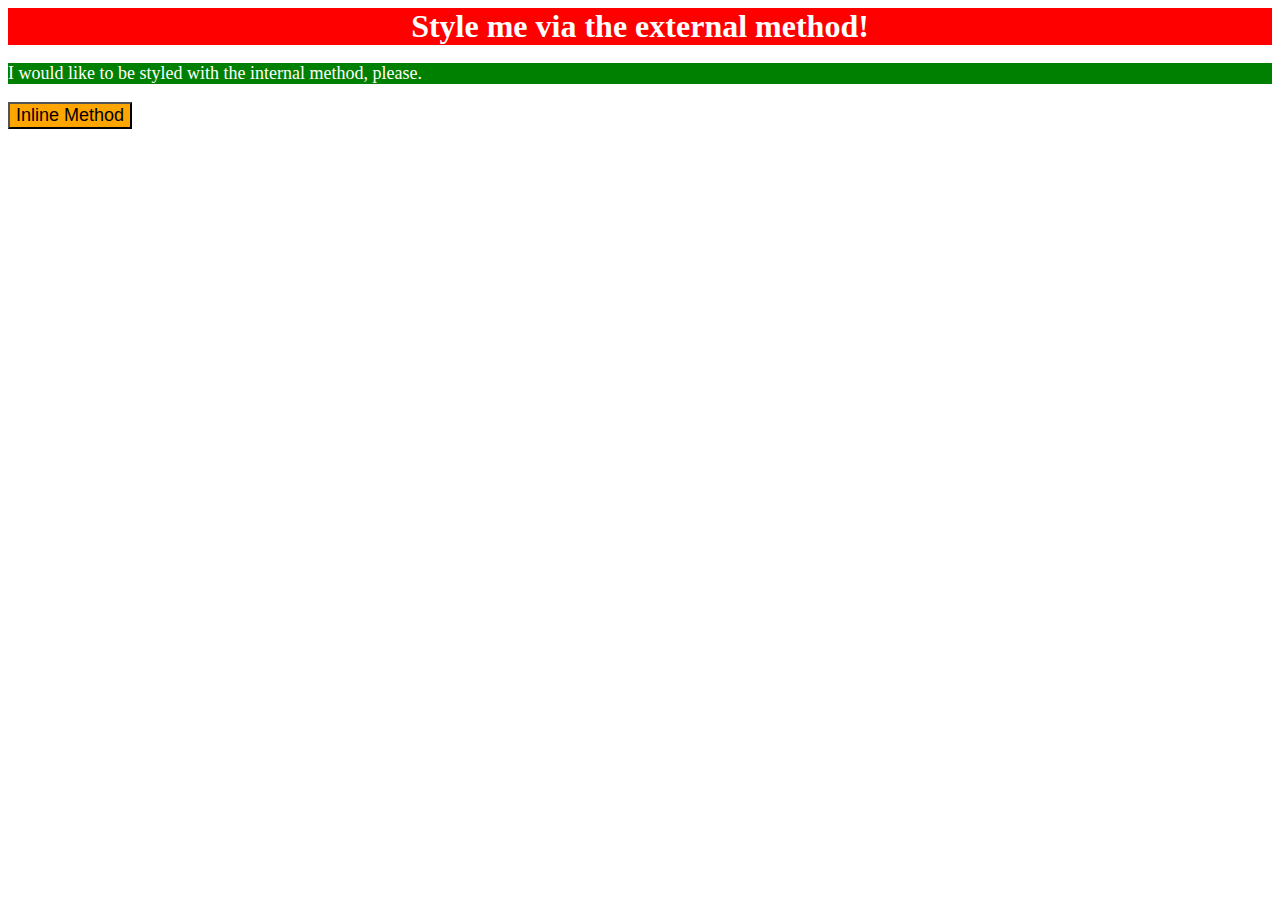
<file: foundations/intro-to-css/01-css-methods/index.html>
<!DOCTYPE html>
<html lang="en">
  <head>
    <meta charset="UTF-8">
    <meta http-equiv="X-UA-Compatible" content="IE=edge">
    <meta name="viewport" content="width=device-width, initial-scale=1.0">
    <title>Methods for Adding CSS</title>
    <link rel="stylesheet" href="style.css">
    
    <style>
      p {
        background-color: green;
        color: white;
        font-size: 18px;
      }
    </style>

  </head>
  <body>
    <div>Style me via the external method!</div>
    <p>I would like to be styled with the internal method, please.</p>
    <button style="background-color: orange; font-size: 18px;">Inline
      Method</button>
  </body>
</html>
</file>
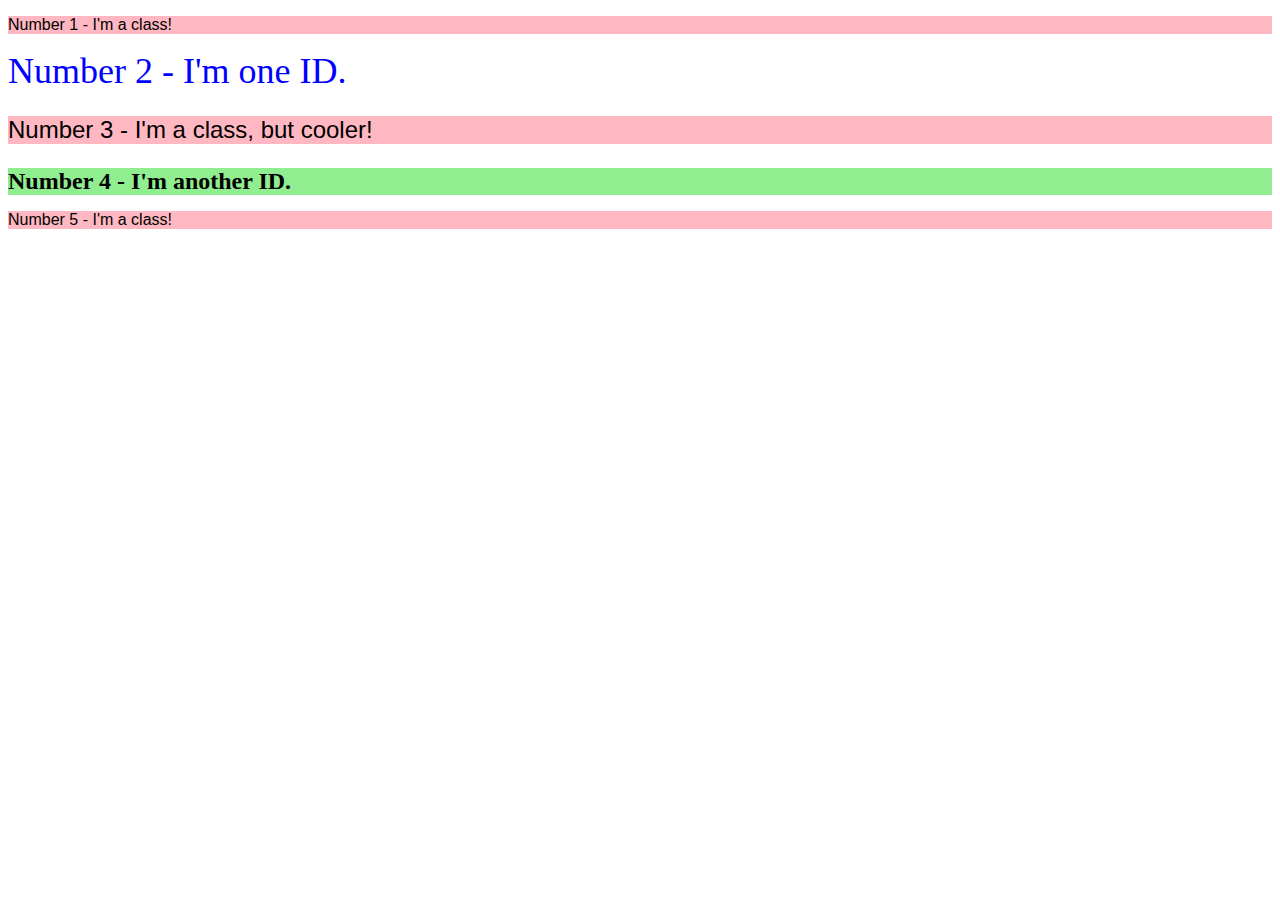
<file: foundations/intro-to-css/02-class-id-selectors/index.html>
<!DOCTYPE html>
<html lang="en">
  <head>
    <meta charset="UTF-8">
    <meta http-equiv="X-UA-Compatible" content="IE=edge">
    <meta name="viewport" content="width=device-width, initial-scale=1.0">
    <title>Class and ID Selectors</title>
    <link rel="stylesheet" href="style.css">
  </head>
  <body>
    <p class="odd">Number 1 - I'm a class!</p>
    <div id="two">Number 2 - I'm one ID.</div>
    <p class="odd cooler">Number 3 - I'm a class, but cooler!</p>
    <div id="three">Number 4 - I'm another ID.</div>
    <p class="odd">Number 5 - I'm a class!</p>
  </body>
</html>
</file>
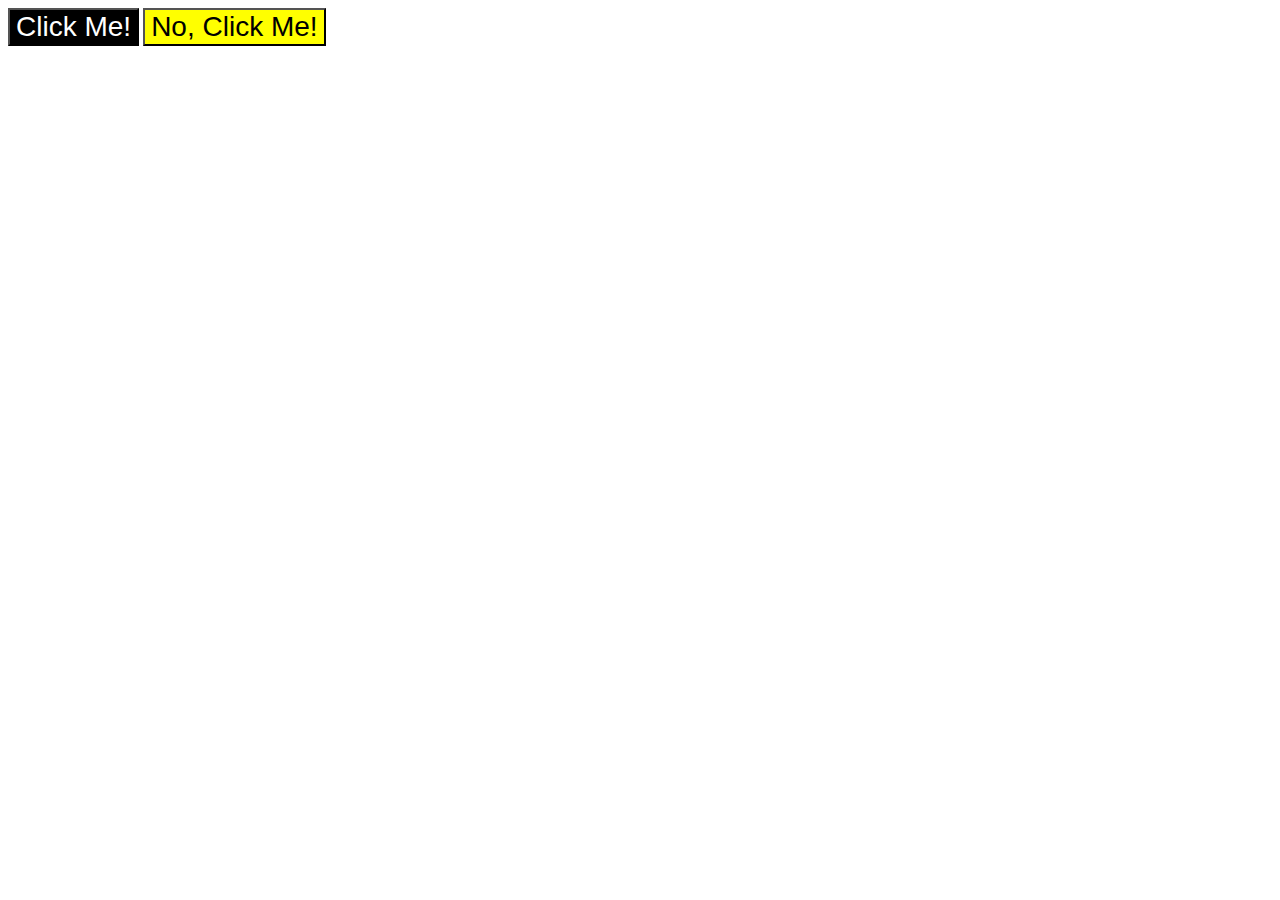
<file: foundations/intro-to-css/03-grouping-selectors/index.html>
<!DOCTYPE html>
<html lang="en">
  <head>
    <meta charset="UTF-8">
    <meta http-equiv="X-UA-Compatible" content="IE=edge">
    <meta name="viewport" content="width=device-width, initial-scale=1.0">
    <title>Grouping Selectors</title>
    <link rel="stylesheet" href="style.css">
  </head>
  <body>
    <button class="first">Click Me!</button>
    <button class="second">No, Click Me!</button>
  </body>
</html>
</file>
<file: foundations/intro-to-css/01-css-methods/style.css>
div {
    background-color: red;
    color: white;
    font-size: 32px;
    text-align: center;
    font-weight: bold;
}
</file>
<file: foundations/intro-to-css/02-class-id-selectors/style.css>
.odd {
    background-color: hsl(352, 100%, 86%);
    font-family: Verdana, Geneva, Tahoma, sans-serif, sans-serif;
}

#two {
    color: #0000ff;
    font-size: 36px;
}

.cooler {
    font-size: 24px;
}

#three {
    background-color: rgb(144, 238, 144);
    font-size: 24px;
    font-weight: bold;
}
</file>
<file: foundations/intro-to-css/03-grouping-selectors/style.css>
.first {
    color: white;
    background-color: black;
}

.second {
    background-color: yellow;
}

.first,
.second {
font-size: 28px;
font-family: Helvetica, 'Times New Roman', Times, sans-serif;
}




/* - **The first element**: a black background and white text
- **The second element**: a yellow background
- **Both elements**: a font size of 28px and a list of fonts containing `Helvetica` and `Times New Roman`, with `sans-serif` as a fallback */
</file>
